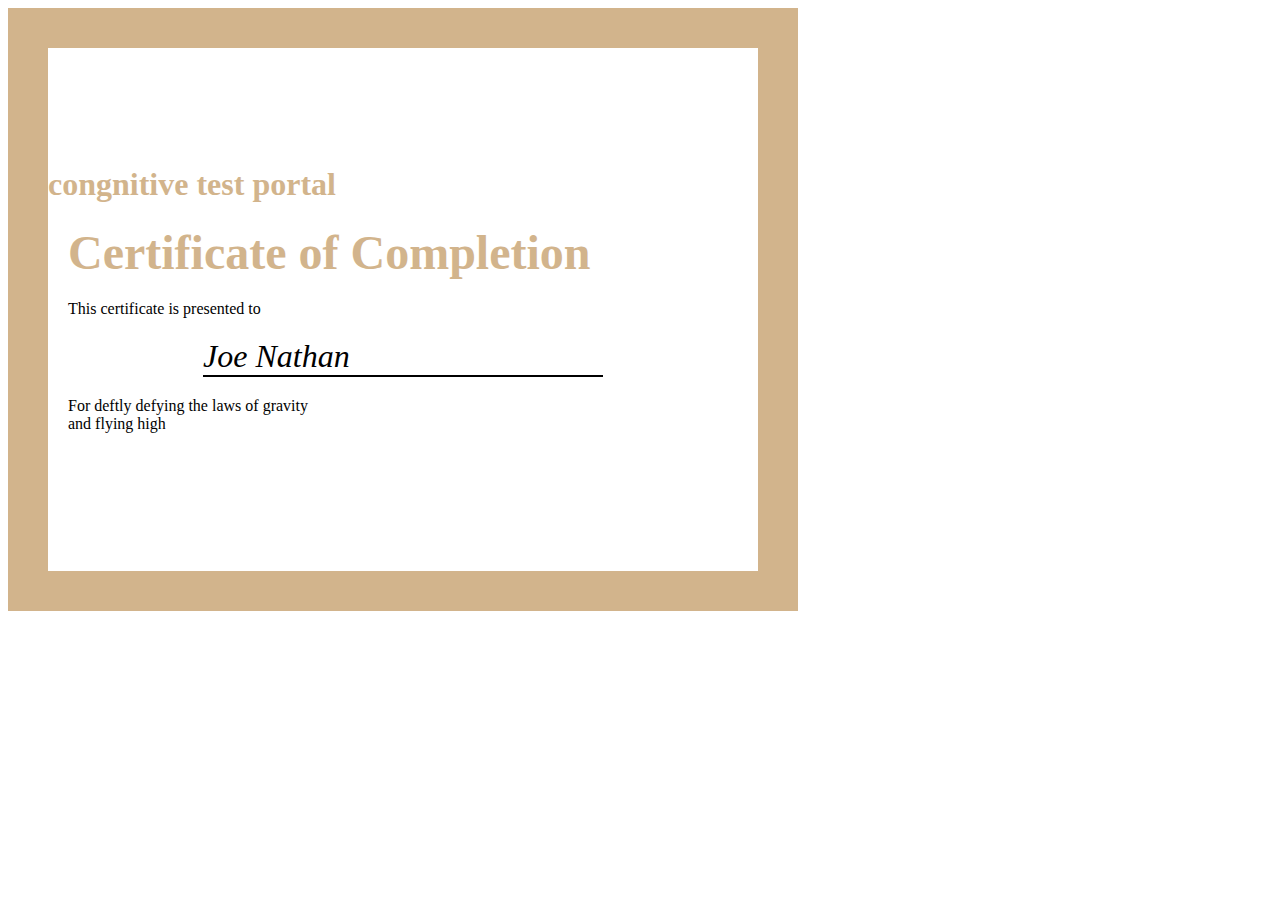
<file: certifect.html>
<div class="container1">
        
    <style type='text/css'>
       
        .container1 {
            border: 20px solid tan;
            width: 750px;
            height: 563px;
            display: table-cell;
            vertical-align: middle;
        }
        .logo {
            color: tan;
        }

        .marquee {
            color: tan;
            font-size: 48px;
            margin: 20px;
        }
        .assignment {
            margin: 20px;
        }
        .person {
            border-bottom: 2px solid black;
            font-size: 32px;
            font-style: italic;
            margin: 20px auto;
            width: 400px;
        }
        .reason {
            margin: 20px;
        }
    </style>
</head>
<body>
    <div class="container1 container">
        <h1 class="logo ">
            congnitive test portal
        </h1>

        <h2 class="marquee" >
            Certificate of Completion
        </h2>

        <div class="assignment" >
            This certificate is presented to
        </div>

        <div class="person" id="c_name">
            Joe Nathan
        </div>

        <div class="reason" id="c_result">
            For deftly defying the laws of gravity<br/>
            and flying high
        </div>
    </div>

</div>
</file>
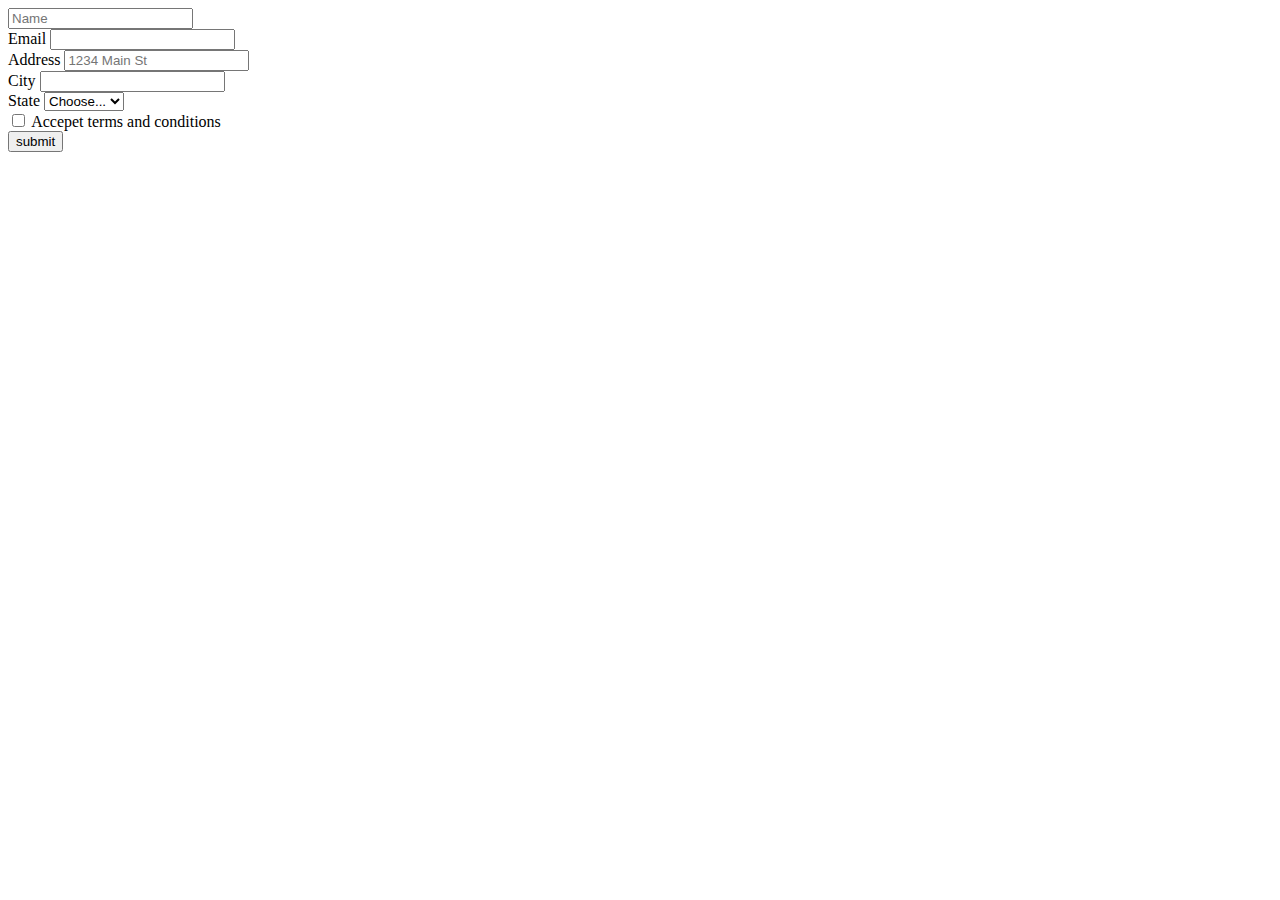
<file: four_page.html>
<!DOCTYPE html>
<html lang="en">
<head>
    <meta charset="UTF-8">
    <meta http-equiv="X-UA-Compatible" content="IE=edge">
    <meta name="viewport" content="width=device-width, initial-scale=1.0">
    <title>Document</title>
    <link href="https://cdn.jsdelivr.net/npm/bootstrap@5.1.1/dist/css/bootstrap.min.css" rel="stylesheet" integrity="sha384-F3w7mX95PdgyTmZZMECAngseQB83DfGTowi0iMjiWaeVhAn4FJkqJByhZMI3AhiU" crossorigin="anonymous">
</head>
<body>
    <div class="container form-control">
    <form class="row g-3 ">
        <div class="input-group mb-3">
            <span class="input-group-text" id="basic-addon1"></span>
            <input type="text" class="form-control" id="u_name" placeholder="Name" aria-label="Username" aria-describedby="basic-addon1">
          </div>
        <div class="col-md-6">
          <label for="inputEmail4" class="form-label">Email</label>
          <input type="email" id="u_email" class="form-control" id="inputEmail4">
        </div>
        <div class="col-12">
          <label for="inputAddress" class="form-label">Address</label>
          <input type="text" id="u_address" class="form-control" id="inputAddress" placeholder="1234 Main St">
        </div>
        <div class="col-md-6">
          <label for="inputCity" class="form-label">City</label>
          <input type="text" id="u_city" class="form-control" id="inputCity">
        </div>
        <div class="col-md-4">
          <label for="inputState" class="form-label">State</label>
          <select id="u_state"  class="form-select">
            <option selected>Choose...</option>
            <option>India</option>
            <option>brazil</option>
            <option>asturalia</option>
          </select>
        </div>
        <div class="col-12">
          <div class="form-check">
            <input class="form-check-input" type="checkbox" id="gridCheck">
            <label class="form-check-label" for="gridCheck">
              Accepet terms and conditions
            </label>
          </div>
        </div>
        <div class="col-12">
          <button type="submit" id="submit" class="btn btn-primary">submit</button>
        </div>
      </form>
      </div>
      
      <script>
            const user={};
            document.getElementById('submit').onclick=function(){
                user.name=u_name.innerHTML;
                user.age=u_age.innerHTML;
                user.email=u_email.innerHTML;
                user.address=u_address.innerHTML;
                user.city=u_city.innerHTML;
                user.state=u_state.innerHTML;
                // user.score = score;S
            }
            
      </script>
</body>
</html>
</file>
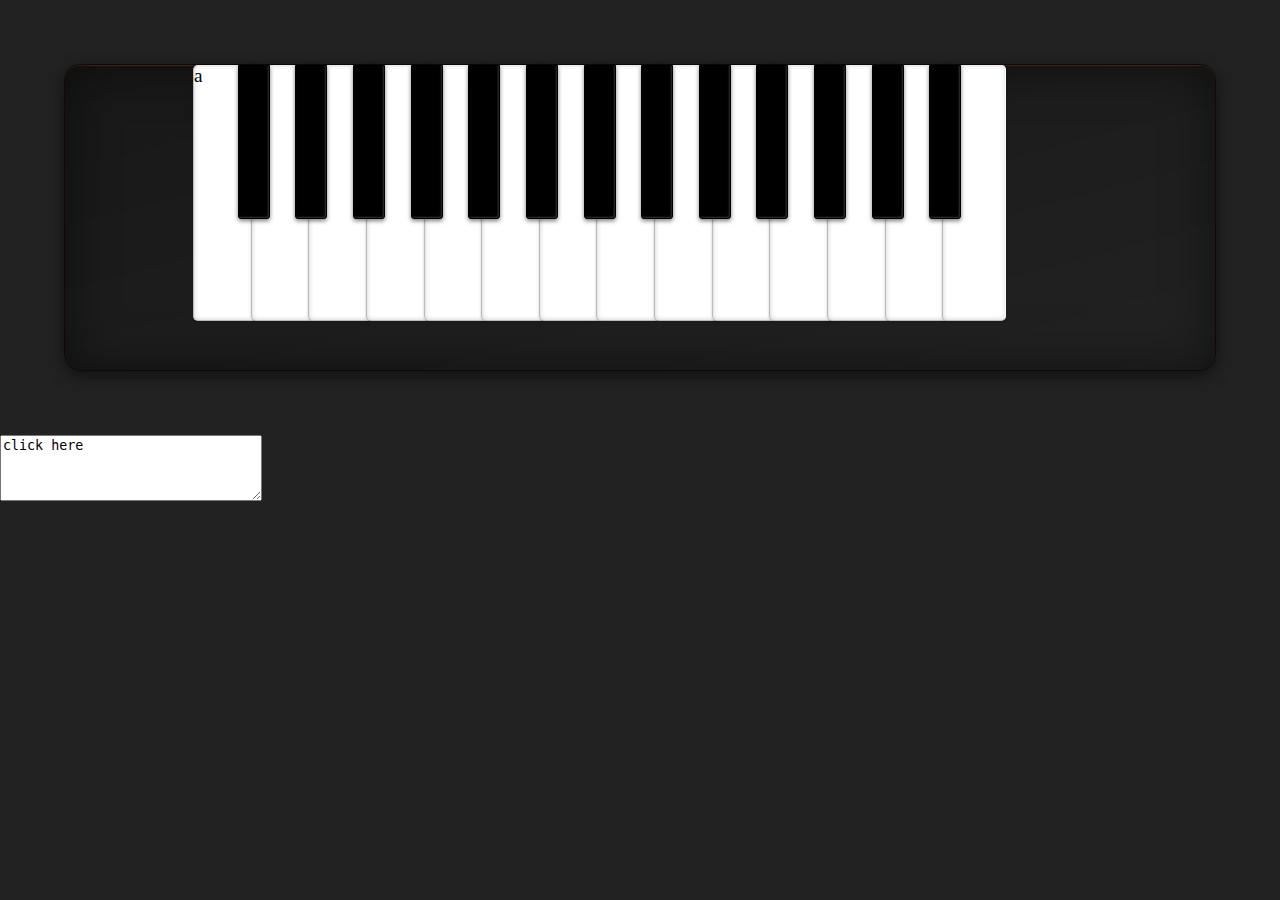
<file: piano.html>
<!DOCTYPE html>
<html lang="en">

<head>
    <meta charset="UTF-8">
    <meta http-equiv="X-UA-Compatible" content="IE=edge">
    <meta name="viewport" content="width=device-width, initial-scale=1.0">
    <title>Piano</title>
    <link rel="stylesheet" href="piano.css">

    <link href="https://cdn.jsdelivr.net/npm/bootstrap@5.0.2/dist/css/bootstrap.min.css" rel="stylesheet"
        integrity="sha384-EVSTQN3/azprG1Anm3QDgpJLIm9Nao0Yz1ztcQTwFspd3yD65VohhpuuCOmLASjC" crossorigin="anonymous">
        <script src="https://ajax.googleapis.com/ajax/libs/jquery/3.5.1/jquery.min.js"></script>
</head>
<style>

</style>

<body>
    <ul class="container text-center" id="piano">
        <li class="white  b" style="background:white;" id="a">a</li>

        <li class="black   as" style="background:   black" id="b">b</li>
        <li class="white  a" style="background:white;" id="c">c</li>

        <li class="black   gs" style="background:   black" id="d">d</li>
        <li class="white  g" style="background:white;" id="e">e</li>

        <li class="black   fs" style="background:   black" id="f">f</li>
        <li class="white  f" style="background:white;" id="g">g</li>

        <li class="black   ds" style="background:   black" id="h">h</li>
        <li class="white  d" style="background:white;" id="i">i</li>

        <li class="black   cs" style="background:   black" id="j">j</li>
        <li class="white  c" style="background:white;" id="k">k</li>

        <li class="black   cs" style="background:   black" id="l">l</li>
        <li class="white  f" style="background:white;" id="m">m</li>

        <li class="black   cs" style="background:   black" id="n">n</li>
        <li class="white  c" style="background:white;" id="o">o</li>

        <li class="black   cs" style="background:   black" id="p">p</li>
        <li class="white  f" style="background:white;" id="q">q</li>

        <li class="black   cs" style="background:   black" id="r">r</li>
        <li class="white  c" style="background:white;" id="s">s</li>

        <li class="black   cs" style="background:   black" id="t">t</li>
        <li class="white  f" style="background:white;" id="u">u</li>

        <li class="black   cs" style="background:   black" id="v">v</li>
        <li class="white  c" style="background:white;" id="w">w</li>

        <li class="black   cs" style="background:   black" id="x">x</li>
        <li class="white  f" style="background:white;" id="y">y</li>

        <li class="black   cs" style="background:   black" id="z">z</li>
        <li class="white  f" style="background:white;" id="."></li>
        <!-- <button ></button> -->
    </ul>
    <div class="container">
    <textarea oninput="KeyPress()" class="form-control" name="text" id="keyboard" cols="30" rows="4">click here</textarea>
     </div>
    <script src="piano.js"></script>
</body>

</html>
</file>
<file: piano.css>
* {
  box-sizing: border-box;
}

body {
  margin: 0;
  background: #222;
}

ul {
  height: 24vw;
  /* width: 38em; */
  margin: 5vw;
  padding-left: 10vw;
  padding-right: 5vw;
  position: relative;
  border: 1px solid #160801;
  border-radius: 1em;
  background: linear-gradient(
      to bottom right,
      rgba(0, 0, 0, 0.3),
      rgba(0, 0, 0, 0)
    ),
    url(https://s3-us-west-2.amazonaws.com/s.cdpn.io/187/vwood.png);
  box-shadow: 0 0 50px rgba(0, 0, 0, 0.5) inset,
    0 1px rgba(212, 152, 125, 0.2) inset, 0 5px 15px rgba(0, 0, 0, 0.5);
}

li {
  margin: 0;
  padding: 0;
  list-style: none;
  position: relative;
  float: left;
}

ul .white {
  height: 20vw;
  width: 5vw;
  z-index: 1;
  font-size:1.5vw;
  border-left: 1px solid #bbb;
  border-bottom: 1px solid #bbb;
  border-radius: 0 0 5px 5px;
  box-shadow: -1px 0 0 rgba(255, 255, 255, 0.8) inset, 0 0 5px #ccc inset,
    0 0 3px rgba(0, 0, 0, 0.2);
  background: linear-gradient(to bottom, #eee 0%, #fff 100%);
}
.skipButtonPage2{
  margin-bottom:10vw;
}
.outerBox{
  padding-left:11%;
  padding-right:11%;
}
ul .white:active {
  border-top: 1px solid #777;
  border-left: 1px solid #999;
  border-bottom: 1px solid #999;
  box-shadow: 2px 0 3px rgba(0, 0, 0, 0.1) inset,
    -5px 5px 20px rgba(0, 0, 0, 0.2) inset, 0 0 3px rgba(0, 0, 0, 0.2);
  background: linear-gradient(to bottom, #fff 0%, #e9e9e9 100%);
}
li {
  box-shadow: 1px 2px 3px 2px gray;
}
.black {
  height: 12vw;
  width: 2.5vw;
  font-size:1.5vw;
  margin: 0 0 0 -1em;
  z-index: 2;
  border: 1px solid #000;
  border-radius: 0 0 3px 3px;
  box-shadow: -1px -1px 2px rgba(255, 255, 255, 0.2) inset,
    0 -5px 2px 3px rgba(0, 0, 0, 0.6) inset, 0 2px 4px rgba(0, 0, 0, 0.5);
  background: linear-gradient(45deg, #222 0%, #555 100%);
}

.black:active {
  box-shadow: -1px -1px 2px rgba(255, 255, 255, 0.2) inset,
    0 -2px 2px 3px rgba(0, 0, 0, 0.6) inset, 0 1px 2px rgba(0, 0, 0, 0.5);
  background: linear-gradient(to right, #444 0%, #222 100%);
}

.a,
.g,
.f,
.d,
.k,
.c {
  margin: 0 0 0 -1em;
}

ul li:first-child {
  border-radius: 5px 0 5px 5px;
  /* color: black; */
  /* font-size: 15px; */
}

ul li:last-child {
  border-radius: 0 5px 5px 5px;
  /* color: white; */
}
</file>
